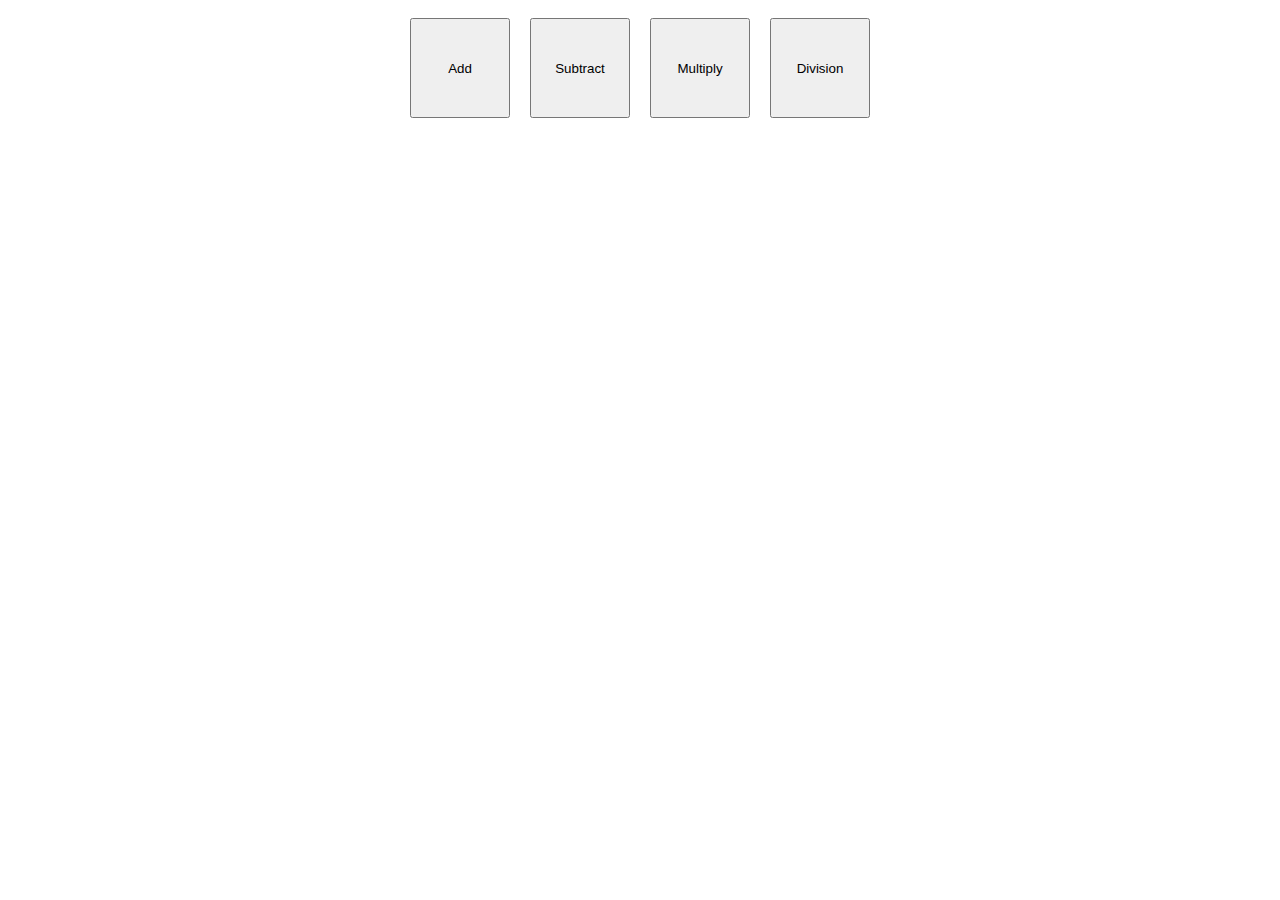
<file: index.html>
<!DOCTYPE html>
<html lang="en">
<head>
    <meta charset="UTF-8">
    <meta http-equiv="X-UA-Compatible" content="IE=edge">
    <meta name="viewport" content="width=device-width, initial-scale=1.0">
    <script src="main.js"></script>
    <link rel="stylesheet" href="style.css">
    <link rel="preconnect" href="https://fonts.googleapis.com">
    <link rel="preconnect" href="https://fonts.gstatic.com" crossorigin>
    <link href="https://fonts.googleapis.com/css2?family=Secular+One&display=swap" rel="stylesheet">
    <title>Maths</title>
</head>
<body>
    <div>
    <button class = "q"onclick = "add()">
        Add
    </button>
    <button class = "q" onclick = "subtract()">
        Subtract
    </button>
    <button class = "q" onclick = "multiply()">
        Multiply
    </button>
    <button class = "q" onclick="division()">
        Division
    </button>
    </div>
</body>
</html>
</file>
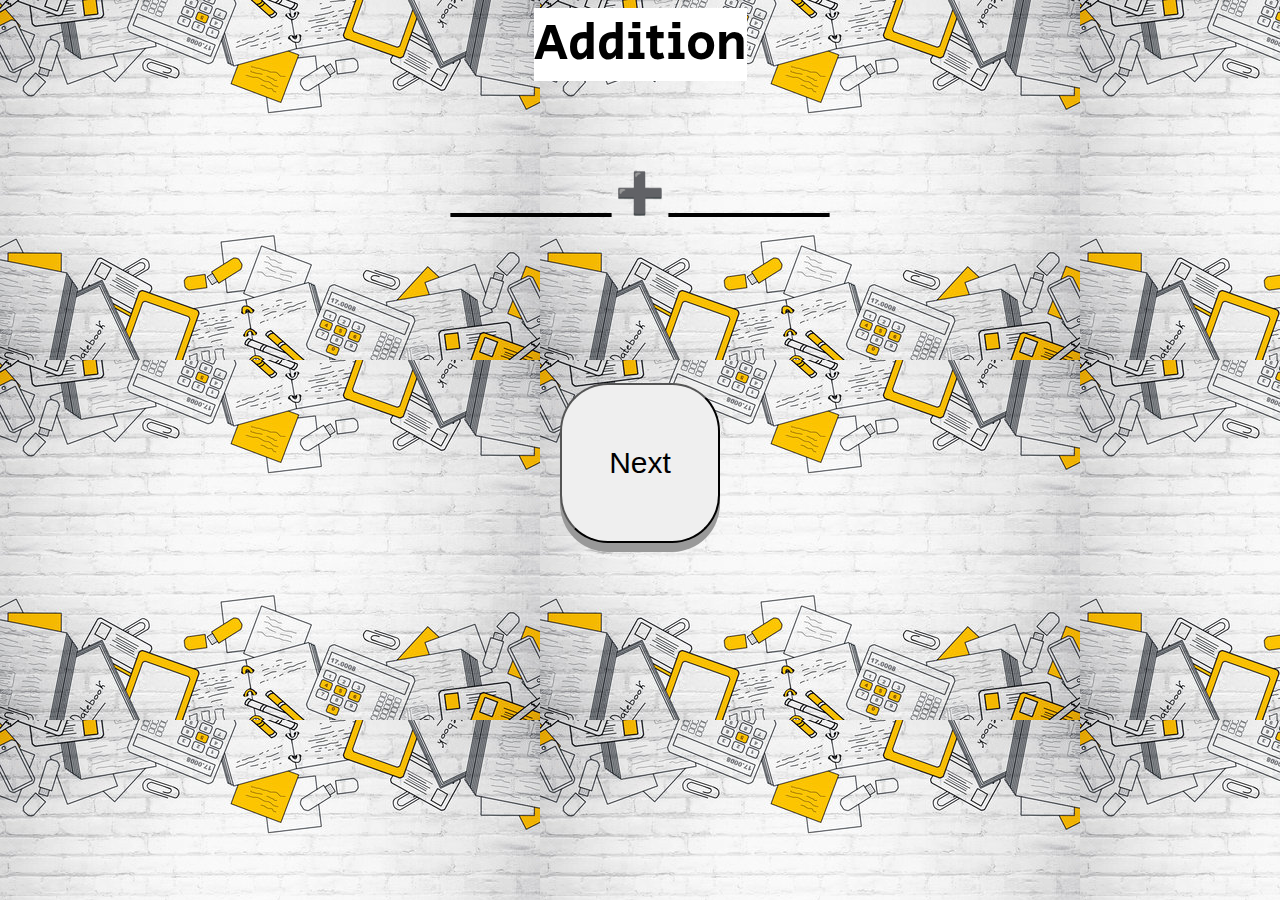
<file: Add.html>
<!DOCTYPE html>
<html lang="en">
<head>
    <meta charset="UTF-8">
    <meta http-equiv="X-UA-Compatible" content="IE=edge">
    <meta name="viewport" content="width=device-width, initial-scale=1.0">
    <script src="add.js"></script>
    <link rel="stylesheet" href="combine.css">
    <link rel="preconnect" href="https://fonts.googleapis.com">
    <link rel="preconnect" href="https://fonts.gstatic.com" crossorigin>
    <link href="https://fonts.googleapis.com/css2?family=Secular+One&display=swap" rel="stylesheet">
    <title>Maths</title>
</head>
<body>
    <label id="header">Addition</label>
    <br><br><br><br>
    <label id="N" class="i">____</label>
    <label class="j">➕</label>
    <label class="i" id="N2">____</label>
    <br>    <br>    <br>
    <label class="j" id="final">
    </label>
    <br><br><br><br>
    <button onclick="next()" class="q"><span>Next</span></button>
</body>
</html>
</file>
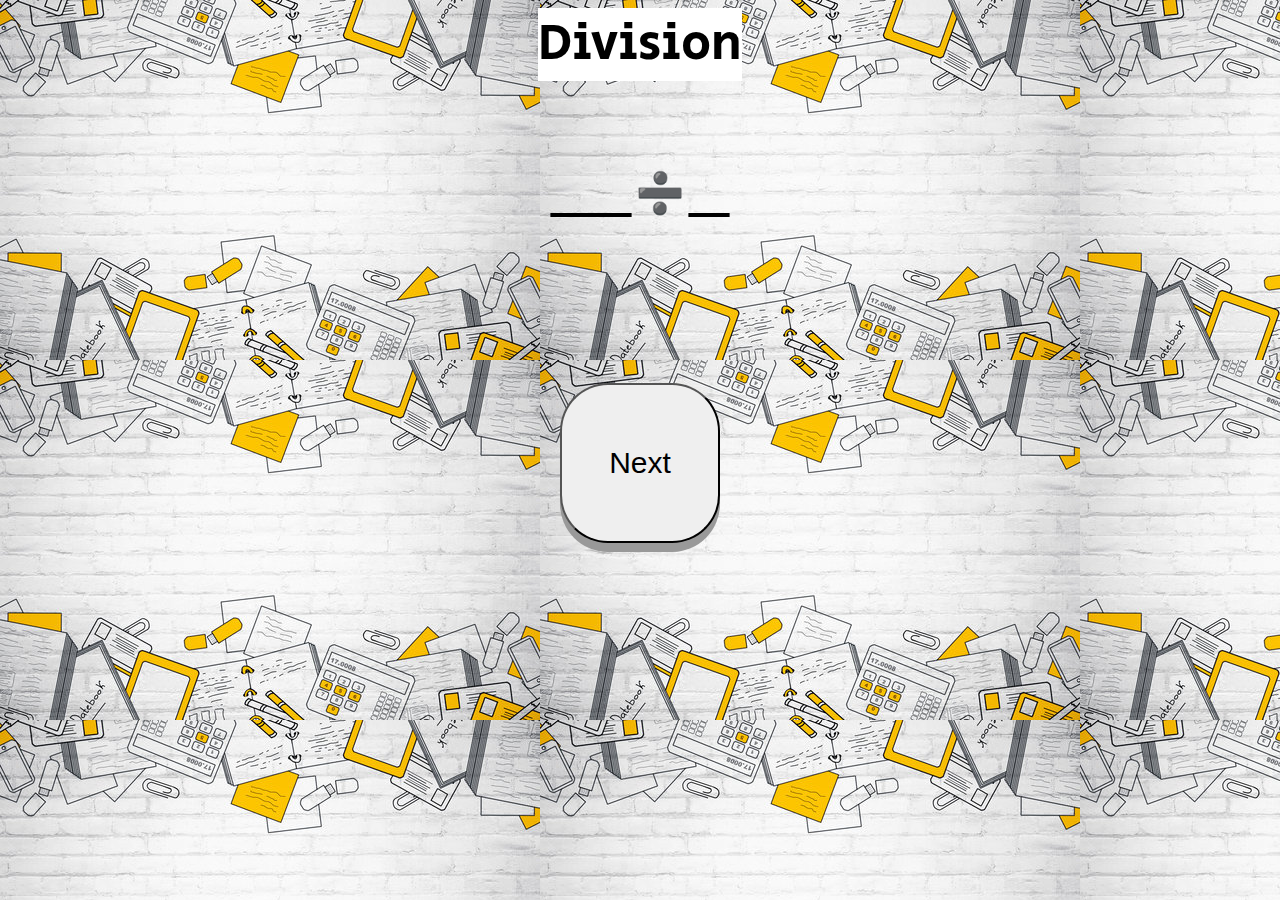
<file: Division.html>
<!DOCTYPE html>
<html lang="en">
<head>
    <meta charset="UTF-8">
    <meta http-equiv="X-UA-Compatible" content="IE=edge">
    <meta name="viewport" content="width=device-width, initial-scale=1.0">
    <script src="division.js"></script>
    <link rel="stylesheet" href="combine.css">
    <link rel="preconnect" href="https://fonts.googleapis.com">
    <link rel="preconnect" href="https://fonts.gstatic.com" crossorigin>
    <link href="https://fonts.googleapis.com/css2?family=Secular+One&display=swap" rel="stylesheet">
    <title>Maths</title>
</head>
<body>
    <label id="header">Division</label>
    <br><br><br><br>
    <label id="N" class="i">__</label>
    <label class="j">➗</label>
    <label class="i" id="N2">_</label>
    <br>    <br>    <br>
    <label class="j" id="final">
    </label>
    <br><br><br><br>
    <button onclick="next()" class="q"><span>Next</span></button>
</body>
</html>
</file>
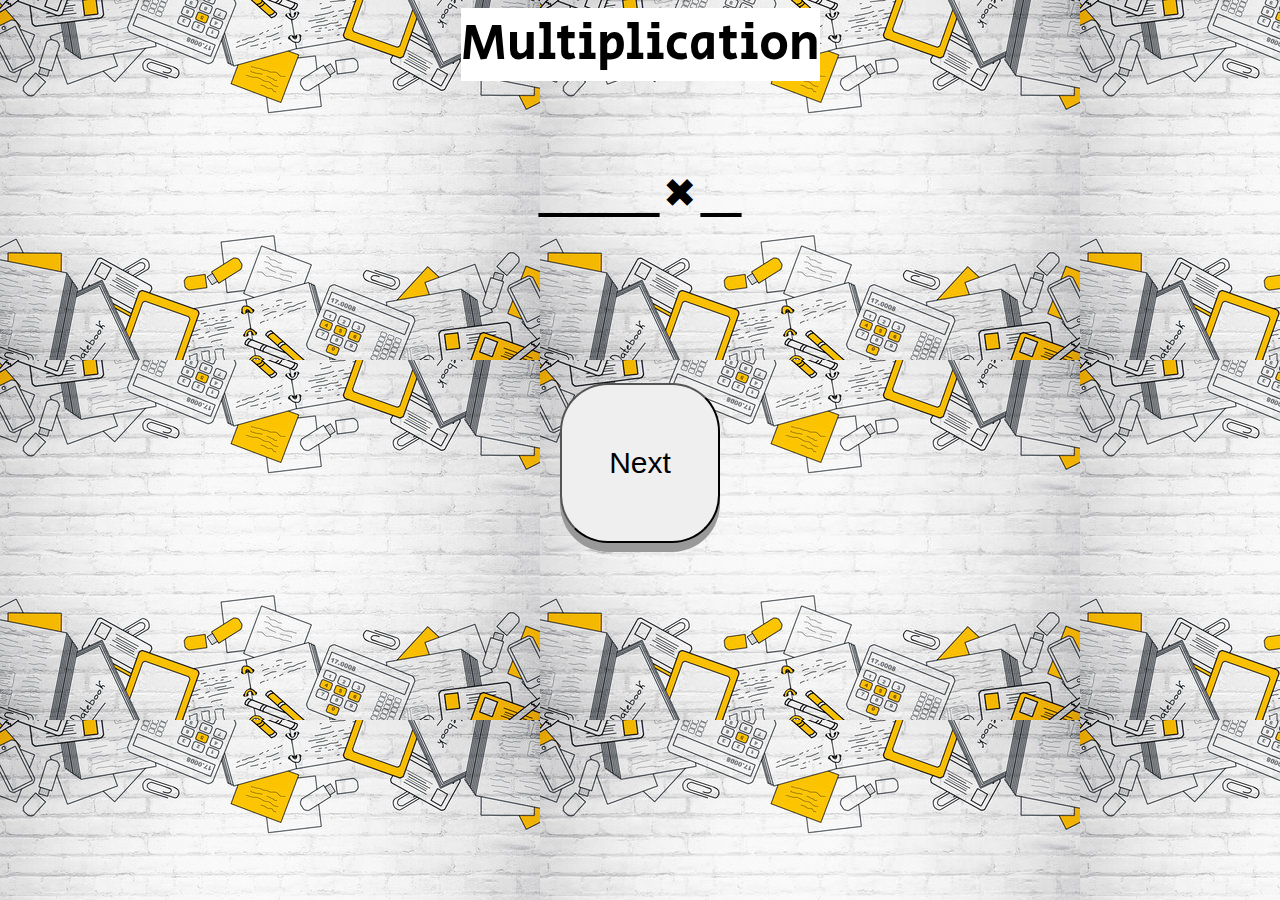
<file: Multiply.html>
<!DOCTYPE html>
<html lang="en">
<head>
    <meta charset="UTF-8">
    <meta http-equiv="X-UA-Compatible" content="IE=edge">
    <meta name="viewport" content="width=device-width, initial-scale=1.0">
    <script src="multiply.js"></script>
    <link rel="stylesheet" href="combine.css">
    <link rel="preconnect" href="https://fonts.googleapis.com">
    <link rel="preconnect" href="https://fonts.gstatic.com" crossorigin>
    <link href="https://fonts.googleapis.com/css2?family=Secular+One&display=swap" rel="stylesheet">
    <title>Maths</title>
</head>
<body>
    <label id="header">Multiplication</label>
    <br><br><br><br>
    <label id="N" class="i">___</label>
    <label class="j">✖</label>
    <label class="i" id="N2">_</label>
    <br>    <br>    <br>
    <label class="j" id="final">
    </label>
    <br><br><br><br>
    <button onclick="next()" class="q"><span>Next</span></button>
</body>
</html>
</file>
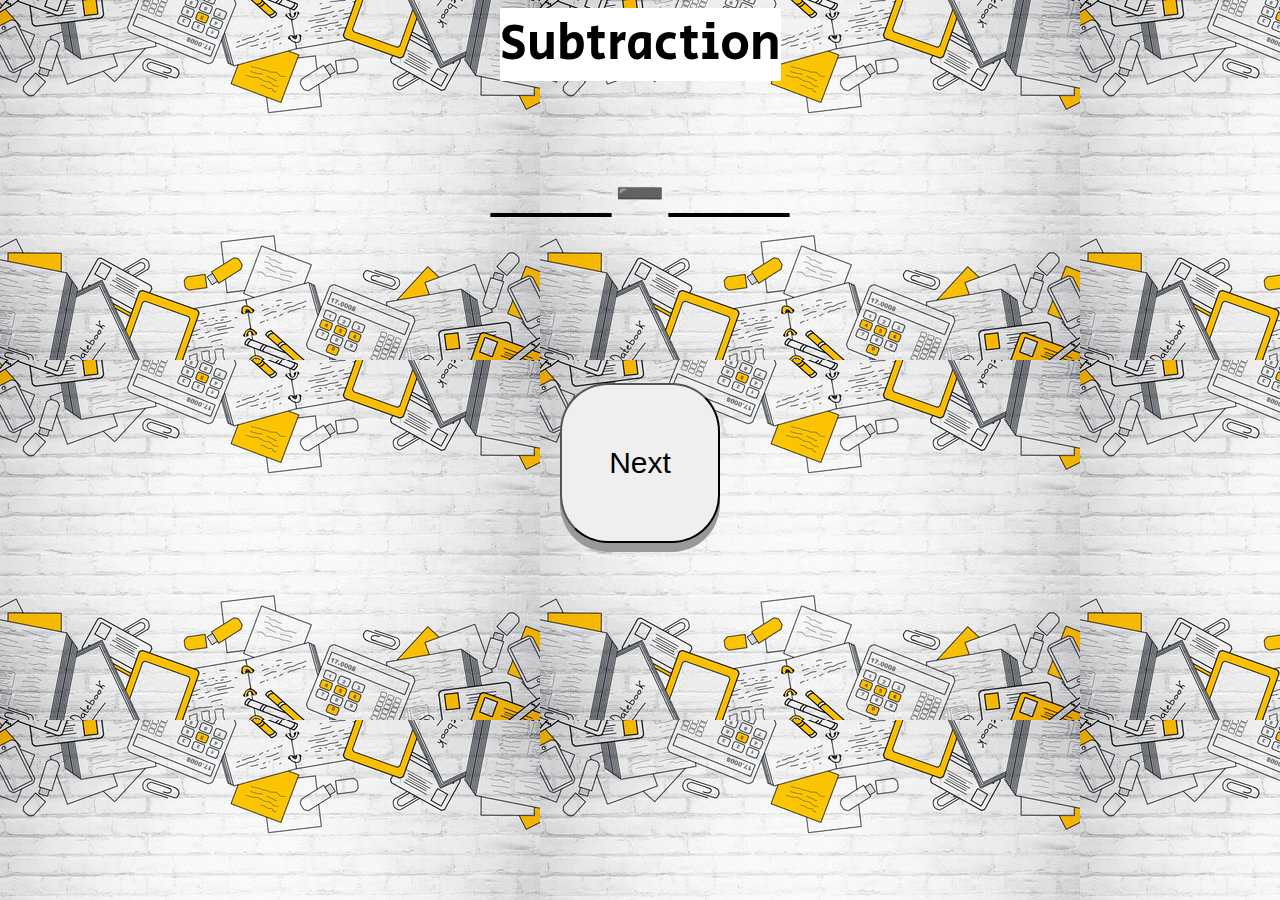
<file: Subtract.html>
<!DOCTYPE html>
<html lang="en">
<head>
    <meta charset="UTF-8">
    <meta http-equiv="X-UA-Compatible" content="IE=edge">
    <meta name="viewport" content="width=device-width, initial-scale=1.0">
    <script src="subtract.js"></script>
    <link rel="stylesheet" href="combine.css">
    <link rel="preconnect" href="https://fonts.googleapis.com">
    <link rel="preconnect" href="https://fonts.gstatic.com" crossorigin>
    <link href="https://fonts.googleapis.com/css2?family=Secular+One&display=swap" rel="stylesheet">
    <title>Maths</title>
</head>
<body>
    <label id="header">Subtraction</label>
    <br><br><br><br>
    <label id="N" class="i">___</label>
    <label class="j">➖</label>
    <label class="i" id="N2">___</label>
    <br>    <br>    <br>
    <label class="j" id="final">
    </label>
    <br><br><br><br>
    <button onclick="next()" class="q"><span>Next</span></button>
</body>
</html>
</file>
<file: style.css>
.q{
    height:100px;
    width:100px;
    margin: 10px;
}
div{
    display: flex;
    align-items: center;
    justify-content: center;
}
</file>
<file: combine.css>
#header{
    height: 100px;
    width: 20px;
    background-color:white !important;
    font-size: 50px;
    font-family: 'Secular One', sans-serif;}
body{
    background-repeat: repeat;
    text-align: center;
    background: url("wallpaper.jpg");
}
#parent{
    width:auto;
    text-align: center;
    background-color: brown;

}
#child{
    background-color: black;
    width: auto;
    padding-left: 100px;

}
.i{
    font-size: 80px;

}
.q{
    width: 160px;
    height: 160px;
    border-radius: 30%;
    font-size: 30px;
    box-shadow: 0 9px #999;
    transition: 1s;
    margin: 20px;
}
.q:hover {
    background-color: #3e8e41 !important;
    border-radius: 50%;

}
.q:active {
    background-color: #3e8e41;
    box-shadow: 0 5px #666;
    transform: translateY(4px);
}
.q span {
    cursor: pointer;
    display: inline-block;
    position: relative;
    transition: 0.5s;
  }
  
  .q span:after {
    content: '💨';
    position: absolute;
    opacity: 0;
    top: 0;
    right: -20px;
    transition: 10s;
  }
  
  .q:hover span {
    font-size: 40px;
  }

#input{
    width: 260px;
    height: 60px;
    font-size: 20px;
    font-weight: bold;

}
.j{
    font-size: 40px;
}
</file>
